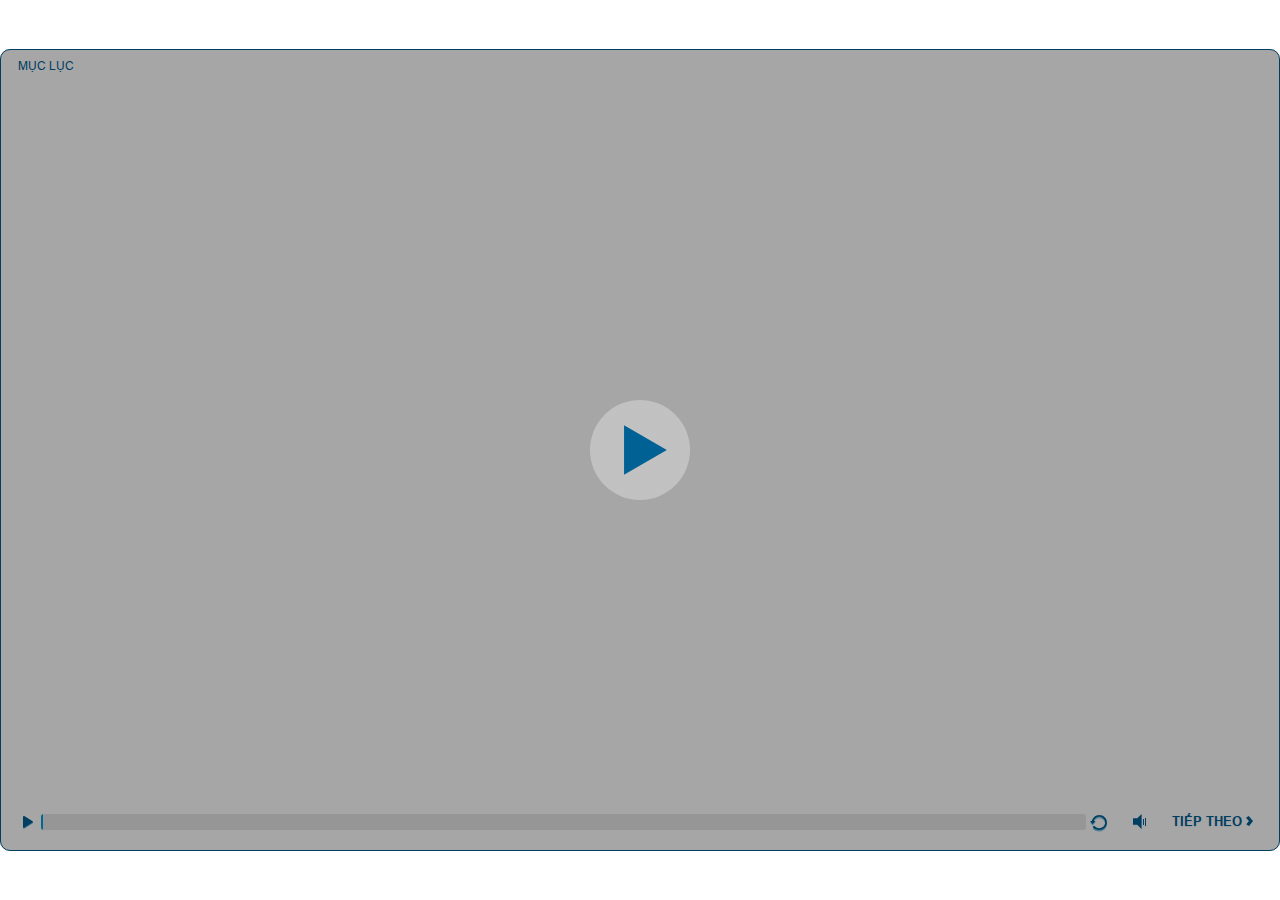
<file: index.html>
<!doctype html>
<html lang="vi-VN">
<head>
  <meta charset="utf-8">
  <!-- Erstellt mit Storyline 360 ? http://www.articulate.com  -->
  <!-- version: 3.66.28355.0 -->
  <title>AP1520C</title>
  <meta http-equiv="x-ua-compatible" content="IE=edge"/>
  <meta name="viewport" content="width=device-width,initial-scale=1,user-scalable=no,shrink-to-fit=no,minimal-ui"/>
  <meta name="apple-mobile-web-app-capable" content="yes"/>
  <style>
    html, body { height: 100%; padding: 0; margin: 0 }
    #app { height: 100%; width: 100%; }
  </style>

  <script>
    window.DS = {};
    window.globals = {
      DATA_PATH_BASE: '',
      HAS_FRAME: true,
      HAS_SLIDE: true,

      lmsPresent: false,
      tinCanPresent: false,
      cmi5Present: false,
      aoSupport: false,
      scale: 'show all',
      captureRc: false,
      browserSize: 'fullscreen',
      bgColor: '#FFFFFF',
      features: 'AccessibleVideo,IE11Warning,InsertSvgPicture,LayerPresentAsDialog,MultipleQuizTracking,QuestionCorrectVariable,UpdatedThemeEditor',
      themeName: 'classic',
      preloaderColor: '#FFFFFF',
      suppressAnalytics: false,
      productChannel: 'stable',
      publishSource: 'storyline',
      aid: 'aid|493e009f-34ac-460b-b490-7d87d921a406',
      cid: '20dbbdab-73c2-4676-98d0-9304c9de8d25',
      playerVersion: '3.66.28355.0',
      publishTimestamp: '2022-08-03T00:52:37.1215597Z',
      maxIosVideoElements: 10,

      
      parseParams: function(qs) {
        if (window.globals.parsedParams != null) {
          return window.globals.parsedParams;
        }
        qs = (qs || window.location.search.substr(1)).split('+').join(' ');
        var params = {},
            tokens,
            re = /[?&]?([^=]+)=([^&]*)/g;

        while (tokens = re.exec(qs)) {
          params[decodeURIComponent(tokens[1]).trim()] =
            decodeURIComponent(tokens[2]).trim();
        }
        window.globals.parsedParams = params;
        return params;
      }

    };
  </script>
  <script>
    var isIe11 = ('ActiveXObject' in window || window.MSBlobBuilder != null)
      && window.msCrypto != null && !window.ActiveXObject;
    if (isIe11 && window.globals.features.indexOf('IE11Warning') != -1) {
      window.globals.unsupportedBrowser = true;
      document.write(atob('[base64]'));
    }
  </script>
  
  <script>window.THREE = { };</script>
  
</head>
<body style="background: #FFFFFF" class="cs-HTML theme-classic">
  <!-- 360 -->
  <script>!function(e){var i=/iPhone/i,o=/iPod/i,n=/iPad/i,t=/(?=.*\bAndroid\b)(?=.*\bMobile\b)/i,d=/Android/i,s=/(?=.*\bAndroid\b)(?=.*\bSD4930UR\b)/i,b=/(?=.*\bAndroid\b)(?=.*\b(?:KFOT|KFTT|KFJWI|KFJWA|KFSOWI|KFTHWI|KFTHWA|KFAPWI|KFAPWA|KFARWI|KFASWI|KFSAWI|KFSAWA)\b)/i,r=/IEMobile/i,h=/(?=.*\bWindows\b)(?=.*\bARM\b)/i,a=/BlackBerry/i,l=/BB10/i,p=/Opera Mini/i,f=/(CriOS|Chrome)(?=.*\bMobile\b)/i,u=/(?=.*\bFirefox\b)(?=.*\bMobile\b)/i,c=new RegExp("(?:Nexus 7|BNTV250|Kindle Fire|Silk|GT-P1000)","i"),w=function(e,i){return e.test(i)},A=function(e){var A=e||navigator.userAgent,v=A.split("[FBAN");if(void 0!==v[1]&&(A=v[0]),this.apple={phone:w(i,A),ipod:w(o,A),tablet:!w(i,A)&&w(n,A),device:w(i,A)||w(o,A)||w(n,A)},this.amazon={phone:w(s,A),tablet:!w(s,A)&&w(b,A),device:w(s,A)||w(b,A)},this.android={phone:w(s,A)||w(t,A),tablet:!w(s,A)&&!w(t,A)&&(w(b,A)||w(d,A)),device:w(s,A)||w(b,A)||w(t,A)||w(d,A)},this.windows={phone:w(r,A),tablet:w(h,A),device:w(r,A)||w(h,A)},this.other={blackberry:w(a,A),blackberry10:w(l,A),opera:w(p,A),firefox:w(u,A),chrome:w(f,A),device:w(a,A)||w(l,A)||w(p,A)||w(u,A)||w(f,A)},this.seven_inch=w(c,A),this.any=this.apple.device||this.android.device||this.windows.device||this.other.device||this.seven_inch,this.phone=this.apple.phone||this.android.phone||this.windows.phone,this.tablet=this.apple.tablet||this.android.tablet||this.windows.tablet,"undefined"==typeof window)return this},v=function(){var e=new A;return e.Class=A,e};"undefined"!=typeof module&&module.exports&&"undefined"==typeof window?module.exports=A:"undefined"!=typeof module&&module.exports&&"undefined"!=typeof window?module.exports=v():"function"==typeof define&&define.amd?define("isMobile",[],e.isMobile=v()):e.isMobile=v()}(this);
    window.isMobile.apple.tablet = window.isMobile.apple.tablet ||
      (navigator.platform === 'MacIntel' && navigator.maxTouchPoints > 1);
    window.isMobile.apple.device = window.isMobile.apple.device || window.isMobile.apple.tablet;
    window.isMobile.tablet = window.isMobile.tablet || window.isMobile.apple.tablet;
    window.isMobile.any = window.isMobile.any || window.isMobile.apple.tablet;
  </script>

  <div id="focus-sink" tabindex="-1"></div>

  <div id="preso"></div>
  <script>
    (function() {

      var classTypes = [ 'desktop', 'mobile', 'phone', 'tablet' ];

      var addDeviceClasses = function(prefix, testObj) {
        var curr, i;
        for (i = 0; i < classTypes.length; i++) {
          curr = classTypes[i];
          if (testObj[curr]) {
            document.body.classList.add(prefix + curr);
          }
        }
      };

      var params = window.globals.parseParams(),
          isDevicePreview = params.devicepreview === '1',
          isPhoneOverride = params.deviceType === 'phone' || (isDevicePreview && params.phone == '1'),
          isTabletOverride = (params.deviceType === 'tablet' || isDevicePreview) && !isPhoneOverride,
          isMobileOverride = isPhoneOverride || isTabletOverride;

      var deviceView = {
        desktop: !window.isMobile.any && !isMobileOverride,
        mobile: window.isMobile.any || isMobileOverride,
        phone: isPhoneOverride || (window.isMobile.phone && !isTabletOverride),
        tablet: isTabletOverride || window.isMobile.tablet
      };

      window.globals.deviceView = deviceView;
      window.isMobile.desktop = !window.isMobile.any;
      window.isMobile.mobile = window.isMobile.any;

      addDeviceClasses('view-', deviceView);

    })();
  </script>
  
  <script src='story_content/user.js' type=text/javascript></script>
  <div class="slide-loader"></div>

  <script>
    if (window.globals.deviceView.isMobile) { var doc = document, loader = doc.body.querySelector('.slide-loader'); [ 1, 2, 3 ].forEach(function(n) { var d = doc.createElement('div'); d.style.backgroundColor = window.globals.preloaderColor; d.classList.add('mobile-loader-dot'); d.classList.add('dot' + n); loader.appendChild(d); }); }
  </script>

  <div class="mobile-load-title-overlay" style="display: none">
    <div class="mobile-load-title">AP1520C</div>
  </div>

  <div class="mobile-chrome-warning"></div>

  <div class="warn-connection-dialog" style="display:none">
  <div class="warn-connection-content">
    <p>Internet connection lost</p>
    <p class="warn-connection-status"></p>
    <div class="warn-ui"></div>
  </div>
</div>

<style>
  .warn-connection-dialog {
    background: transparent;
    pointer-events: none;
    position: fixed;
    left: 0;
    top: 0;
    width: 100%;
    height: 100%;
    z-index: 999;
  }

  .warn-connection-content {
    position: absolute;
    width: 170px;
    border-radius: 10px;
    background: white;
    border: 1px solid #ccc;
    color: black;
    box-shadow: 0 5px 40px rgba(0, 0, 0, 5%);
    padding: .6em;
    padding-bottom: none;
    right: 1em;
    top: 1em;
    transition: all 150ms ease-out;
  }

  .warn-connection-dialog.highlight .warn-connection-content {
    background: #ff7575;
    transform: scale(1.05);
  }

  .warn-connection-content p {
    margin: 0; padding: 0;
  }

  .warn-ui {
    position: absolute;
    bottom: 1em;
    width: 100%;
  }
  .warn-connection-status {
    color: red;
  }

  .highlight .warn-connection-status {
    color: white;
  }

  .is-offline .cs-panel * {
    pointer-events: none !important;
  }

  .is-offline .cs-panel {
    pointer-events: all !important;
  }

  .is-offline #nav-controls * {
    pointer-events: none !important;
  }

  .is-offline #nav-controls {
    pointer-events: all !important;
  }
</style>

<script>
  (function() {
    window.DS.connection = {
      warningShown: false,
      assets: {},
      loadingAssetGroup: false
    };

    // @TODO this is POC code and can be cleaned up a bit more if we move forward
    // with the feature

    // The `window.globals.features` variable must be set in `webpack.dev.config` when testing locally - it is not enough
    // to have it in the data - but it must be set there as well.
    var useConnectionMessages = window.AbortController != null && window.location.protocol != 'file:' &&
      window.globals.features.indexOf('ConnectionMessages') != -1;

    window.DS.connection.useConnectionMessages = useConnectionMessages

    var noConnection = 'retrying...';
    var warnEl = document.querySelector('.warn-connection-dialog');
    var statusEl = document.querySelector('.warn-connection-status');

    var assetCount = 0;
    var checkLoadedId;

    function checkAssetsReady() {
      for (var i in DS.connection.assets) {
        if (!DS.connection.assets[i].success) {
          return false;
        }
      }
      return true;
    }

    function stopAssetGroup() {
      if (!useConnectionMessages) { return; }

      assetCount = 0;

      DS.connection.oldAssetGroup = DS.connection.assets;
      DS.connection.assets = {};
      DS.connection.loadingAssetGroup = false;
      clearInterval(checkLoadedId);
    }

    function startAssetGroup() {
      if (!useConnectionMessages) { return; }
      var ticks = 0;
      clearInterval(checkLoadedId);
      checkLoadedId = setInterval(function() {
        var loaded = 0;
        if (assetCount === 0 && loaded === 0) {
          clearInterval(checkLoadedId);
          return;
        }

        for (var i in DS.connection.assets) {
          if (DS.connection.assets[i].success) {
            loaded++;
          }
        }

        if (assetCount === loaded && checkAssetsReady()) {
          for (var i in DS.connection.assets) {
            if (DS.connection.assets[i].action) {
              DS.connection.assets[i].action();
            }
          }
          hideWarning();
          stopAssetGroup();
        }
      }, 100)
    }

    function requiredAsset(url, action, retry, type) {
      if (!useConnectionMessages) { return; }
      if (DS.connection.assets[url]) { return; }

      DS.connection.assets[url] = {
        success: false, action: action, retry: retry, type: type
      };
      assetCount = Object.keys(DS.connection.assets).length;
      if (!DS.connection.loadingAssetGroup) {
        startAssetGroup();
      }
      DS.connection.loadingAssetGroup = true;
    }

    function assetLoaded(url) {
      if (!useConnectionMessages) { return; }
      if (DS.connection.assets[url]) {
        DS.connection.assets[url].success = true;
      }
    }

    function assetFailed(url) {
      if (!useConnectionMessages) { return; }
      if (!DS.connection.assets[url]) {
        if (/\.js$/.test(url)) {
          setTimeout(function() {
            if (DS.connection.lastSlideLoaded != null) {
              DS.connection.lastSlideLoaded();
            }
          }, 300);
        }
        return;
      }
      if (!DS.connection.warningShown) { showWarning(); }
      if (DS.connection.assets[url].retry) {
        setTimeout(function() {
          if (!DS.connection.assets[url].success) {
            DS.connection.assets[url].retry()
          }
        }, 200);
      }
    }

    function hideWarning() {
      document.body.classList.remove('is-offline');
      DS.connection.warningShown = false;
      statusEl.innerHTML = 'connected!';
      warnEl.style.display = 'none';
    }
    DS.connection.hideWarning = hideWarning

    function showWarning(btn) {
      document.body.classList.add('is-offline')
      DS.connection.warningShown = true;
      warnEl.style.display = 'block';
      statusEl.innerHTML = noConnection;
    }

    function highlighWarning() {
      warnEl.classList.add('highlight');
      setTimeout(function() {
        warnEl.classList.remove('highlight');
      }, 500);
    }

    statusEl.innerHTML = noConnection;

    // these will all be noops if the feature flag isn't set in
    // the data and `window.globals.features`
    DS.connection.requiredAsset = requiredAsset;
    DS.connection.assetLoaded = assetLoaded;
    DS.connection.assetFailed = assetFailed;
    DS.connection.stopAssetGroup = stopAssetGroup;
    DS.connection.startAssetGroup = startAssetGroup;

    document.addEventListener('pointerup', e => {
      if (e.target.classList.contains('cs-panel') ||
        e.target.classList.contains('bottom-ui-bg')  ||
        e.target.classList.contains('slide-object')  ||
        e.target.id === 'nav-controls') {
        highlighWarning();
      }
    });
  })();
</script>


  <script>
    
    if (window.autoSpider && window.vInterfaceObject) {
      document.querySelector('.mobile-load-title-overlay').style.display = 'none';
    }
  </script>

  

  <link rel="stylesheet" href="html5/data/css/output.min.css" data-noprefix/>
</body>
<script src="html5/lib/scripts/bootstrapper.min.js"></script>
</html>
</file>
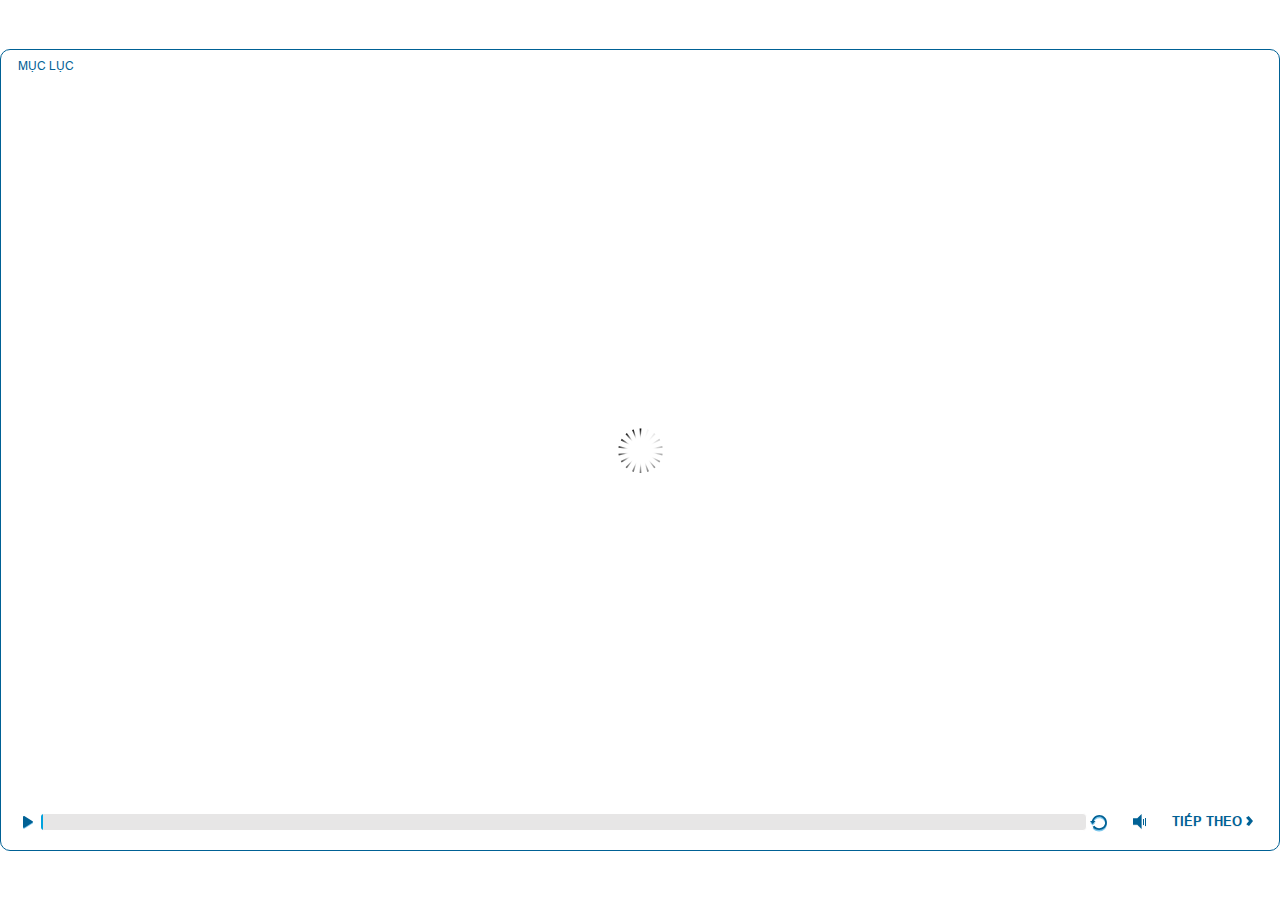
<file: index_lms.html>
<!doctype html>
<html lang="vi-VN">
<head>
  <meta charset="utf-8">
  <!-- Erstellt mit Storyline 360 ? http://www.articulate.com  -->
  <!-- version: 3.66.28355.0 -->
  <title>AP1520C</title>
  <meta http-equiv="x-ua-compatible" content="IE=edge"/>
  <meta name="viewport" content="width=device-width,initial-scale=1,user-scalable=no,shrink-to-fit=no,minimal-ui"/>
  <meta name="apple-mobile-web-app-capable" content="yes"/>
  <style>
    html, body { height: 100%; padding: 0; margin: 0 }
    #app { height: 100%; width: 100%; }
  </style>

  <script>
    window.DS = {};
    window.globals = {
      DATA_PATH_BASE: '',
      HAS_FRAME: true,
      HAS_SLIDE: true,

      lmsPresent: true,
      tinCanPresent: false,
      cmi5Present: false,
      aoSupport: false,
      scale: 'show all',
      captureRc: false,
      browserSize: 'fullscreen',
      bgColor: '#FFFFFF',
      features: 'AccessibleVideo,IE11Warning,InsertSvgPicture,LayerPresentAsDialog,MultipleQuizTracking,QuestionCorrectVariable,UpdatedThemeEditor',
      themeName: 'classic',
      preloaderColor: '#FFFFFF',
      suppressAnalytics: false,
      productChannel: 'stable',
      publishSource: 'storyline',
      aid: 'aid|493e009f-34ac-460b-b490-7d87d921a406',
      cid: '20dbbdab-73c2-4676-98d0-9304c9de8d25',
      playerVersion: '3.66.28355.0',
      publishTimestamp: '2022-08-03T00:52:37.1356799Z',
      maxIosVideoElements: 10,

      
      parseParams: function(qs) {
        if (window.globals.parsedParams != null) {
          return window.globals.parsedParams;
        }
        qs = (qs || window.location.search.substr(1)).split('+').join(' ');
        var params = {},
            tokens,
            re = /[?&]?([^=]+)=([^&]*)/g;

        while (tokens = re.exec(qs)) {
          params[decodeURIComponent(tokens[1]).trim()] =
            decodeURIComponent(tokens[2]).trim();
        }
        window.globals.parsedParams = params;
        return params;
      }

    };
  </script>
  <script>
    var isIe11 = ('ActiveXObject' in window || window.MSBlobBuilder != null)
      && window.msCrypto != null && !window.ActiveXObject;
    if (isIe11 && window.globals.features.indexOf('IE11Warning') != -1) {
      window.globals.unsupportedBrowser = true;
      document.write(atob('[base64]'));
    }
  </script>
  <script src="lms/scormdriver.js" charset="utf-8"></script>
  <script>window.THREE = { };</script>
  
</head>
<body style="background: #FFFFFF" class="cs-HTML theme-classic">
  <!-- 360 -->
  <script>!function(e){var i=/iPhone/i,o=/iPod/i,n=/iPad/i,t=/(?=.*\bAndroid\b)(?=.*\bMobile\b)/i,d=/Android/i,s=/(?=.*\bAndroid\b)(?=.*\bSD4930UR\b)/i,b=/(?=.*\bAndroid\b)(?=.*\b(?:KFOT|KFTT|KFJWI|KFJWA|KFSOWI|KFTHWI|KFTHWA|KFAPWI|KFAPWA|KFARWI|KFASWI|KFSAWI|KFSAWA)\b)/i,r=/IEMobile/i,h=/(?=.*\bWindows\b)(?=.*\bARM\b)/i,a=/BlackBerry/i,l=/BB10/i,p=/Opera Mini/i,f=/(CriOS|Chrome)(?=.*\bMobile\b)/i,u=/(?=.*\bFirefox\b)(?=.*\bMobile\b)/i,c=new RegExp("(?:Nexus 7|BNTV250|Kindle Fire|Silk|GT-P1000)","i"),w=function(e,i){return e.test(i)},A=function(e){var A=e||navigator.userAgent,v=A.split("[FBAN");if(void 0!==v[1]&&(A=v[0]),this.apple={phone:w(i,A),ipod:w(o,A),tablet:!w(i,A)&&w(n,A),device:w(i,A)||w(o,A)||w(n,A)},this.amazon={phone:w(s,A),tablet:!w(s,A)&&w(b,A),device:w(s,A)||w(b,A)},this.android={phone:w(s,A)||w(t,A),tablet:!w(s,A)&&!w(t,A)&&(w(b,A)||w(d,A)),device:w(s,A)||w(b,A)||w(t,A)||w(d,A)},this.windows={phone:w(r,A),tablet:w(h,A),device:w(r,A)||w(h,A)},this.other={blackberry:w(a,A),blackberry10:w(l,A),opera:w(p,A),firefox:w(u,A),chrome:w(f,A),device:w(a,A)||w(l,A)||w(p,A)||w(u,A)||w(f,A)},this.seven_inch=w(c,A),this.any=this.apple.device||this.android.device||this.windows.device||this.other.device||this.seven_inch,this.phone=this.apple.phone||this.android.phone||this.windows.phone,this.tablet=this.apple.tablet||this.android.tablet||this.windows.tablet,"undefined"==typeof window)return this},v=function(){var e=new A;return e.Class=A,e};"undefined"!=typeof module&&module.exports&&"undefined"==typeof window?module.exports=A:"undefined"!=typeof module&&module.exports&&"undefined"!=typeof window?module.exports=v():"function"==typeof define&&define.amd?define("isMobile",[],e.isMobile=v()):e.isMobile=v()}(this);
    window.isMobile.apple.tablet = window.isMobile.apple.tablet ||
      (navigator.platform === 'MacIntel' && navigator.maxTouchPoints > 1);
    window.isMobile.apple.device = window.isMobile.apple.device || window.isMobile.apple.tablet;
    window.isMobile.tablet = window.isMobile.tablet || window.isMobile.apple.tablet;
    window.isMobile.any = window.isMobile.any || window.isMobile.apple.tablet;
  </script>

  <div id="focus-sink" tabindex="-1"></div>

  <div id="preso"></div>
  <script>
    (function() {

      var classTypes = [ 'desktop', 'mobile', 'phone', 'tablet' ];

      var addDeviceClasses = function(prefix, testObj) {
        var curr, i;
        for (i = 0; i < classTypes.length; i++) {
          curr = classTypes[i];
          if (testObj[curr]) {
            document.body.classList.add(prefix + curr);
          }
        }
      };

      var params = window.globals.parseParams(),
          isDevicePreview = params.devicepreview === '1',
          isPhoneOverride = params.deviceType === 'phone' || (isDevicePreview && params.phone == '1'),
          isTabletOverride = (params.deviceType === 'tablet' || isDevicePreview) && !isPhoneOverride,
          isMobileOverride = isPhoneOverride || isTabletOverride;

      var deviceView = {
        desktop: !window.isMobile.any && !isMobileOverride,
        mobile: window.isMobile.any || isMobileOverride,
        phone: isPhoneOverride || (window.isMobile.phone && !isTabletOverride),
        tablet: isTabletOverride || window.isMobile.tablet
      };

      window.globals.deviceView = deviceView;
      window.isMobile.desktop = !window.isMobile.any;
      window.isMobile.mobile = window.isMobile.any;

      addDeviceClasses('view-', deviceView);

    })();
  </script>
  
  <script src='story_content/user.js' type=text/javascript></script>
  <div class="slide-loader"></div>

  <script>
    if (window.globals.deviceView.isMobile) { var doc = document, loader = doc.body.querySelector('.slide-loader'); [ 1, 2, 3 ].forEach(function(n) { var d = doc.createElement('div'); d.style.backgroundColor = window.globals.preloaderColor; d.classList.add('mobile-loader-dot'); d.classList.add('dot' + n); loader.appendChild(d); }); }
  </script>

  <div class="mobile-load-title-overlay" style="display: none">
    <div class="mobile-load-title">AP1520C</div>
  </div>

  <div class="mobile-chrome-warning"></div>

  <div class="warn-connection-dialog" style="display:none">
  <div class="warn-connection-content">
    <p>Internet connection lost</p>
    <p class="warn-connection-status"></p>
    <div class="warn-ui"></div>
  </div>
</div>

<style>
  .warn-connection-dialog {
    background: transparent;
    pointer-events: none;
    position: fixed;
    left: 0;
    top: 0;
    width: 100%;
    height: 100%;
    z-index: 999;
  }

  .warn-connection-content {
    position: absolute;
    width: 170px;
    border-radius: 10px;
    background: white;
    border: 1px solid #ccc;
    color: black;
    box-shadow: 0 5px 40px rgba(0, 0, 0, 5%);
    padding: .6em;
    padding-bottom: none;
    right: 1em;
    top: 1em;
    transition: all 150ms ease-out;
  }

  .warn-connection-dialog.highlight .warn-connection-content {
    background: #ff7575;
    transform: scale(1.05);
  }

  .warn-connection-content p {
    margin: 0; padding: 0;
  }

  .warn-ui {
    position: absolute;
    bottom: 1em;
    width: 100%;
  }
  .warn-connection-status {
    color: red;
  }

  .highlight .warn-connection-status {
    color: white;
  }

  .is-offline .cs-panel * {
    pointer-events: none !important;
  }

  .is-offline .cs-panel {
    pointer-events: all !important;
  }

  .is-offline #nav-controls * {
    pointer-events: none !important;
  }

  .is-offline #nav-controls {
    pointer-events: all !important;
  }
</style>

<script>
  (function() {
    window.DS.connection = {
      warningShown: false,
      assets: {},
      loadingAssetGroup: false
    };

    // @TODO this is POC code and can be cleaned up a bit more if we move forward
    // with the feature

    // The `window.globals.features` variable must be set in `webpack.dev.config` when testing locally - it is not enough
    // to have it in the data - but it must be set there as well.
    var useConnectionMessages = window.AbortController != null && window.location.protocol != 'file:' &&
      window.globals.features.indexOf('ConnectionMessages') != -1;

    window.DS.connection.useConnectionMessages = useConnectionMessages

    var noConnection = 'retrying...';
    var warnEl = document.querySelector('.warn-connection-dialog');
    var statusEl = document.querySelector('.warn-connection-status');

    var assetCount = 0;
    var checkLoadedId;

    function checkAssetsReady() {
      for (var i in DS.connection.assets) {
        if (!DS.connection.assets[i].success) {
          return false;
        }
      }
      return true;
    }

    function stopAssetGroup() {
      if (!useConnectionMessages) { return; }

      assetCount = 0;

      DS.connection.oldAssetGroup = DS.connection.assets;
      DS.connection.assets = {};
      DS.connection.loadingAssetGroup = false;
      clearInterval(checkLoadedId);
    }

    function startAssetGroup() {
      if (!useConnectionMessages) { return; }
      var ticks = 0;
      clearInterval(checkLoadedId);
      checkLoadedId = setInterval(function() {
        var loaded = 0;
        if (assetCount === 0 && loaded === 0) {
          clearInterval(checkLoadedId);
          return;
        }

        for (var i in DS.connection.assets) {
          if (DS.connection.assets[i].success) {
            loaded++;
          }
        }

        if (assetCount === loaded && checkAssetsReady()) {
          for (var i in DS.connection.assets) {
            if (DS.connection.assets[i].action) {
              DS.connection.assets[i].action();
            }
          }
          hideWarning();
          stopAssetGroup();
        }
      }, 100)
    }

    function requiredAsset(url, action, retry, type) {
      if (!useConnectionMessages) { return; }
      if (DS.connection.assets[url]) { return; }

      DS.connection.assets[url] = {
        success: false, action: action, retry: retry, type: type
      };
      assetCount = Object.keys(DS.connection.assets).length;
      if (!DS.connection.loadingAssetGroup) {
        startAssetGroup();
      }
      DS.connection.loadingAssetGroup = true;
    }

    function assetLoaded(url) {
      if (!useConnectionMessages) { return; }
      if (DS.connection.assets[url]) {
        DS.connection.assets[url].success = true;
      }
    }

    function assetFailed(url) {
      if (!useConnectionMessages) { return; }
      if (!DS.connection.assets[url]) {
        if (/\.js$/.test(url)) {
          setTimeout(function() {
            if (DS.connection.lastSlideLoaded != null) {
              DS.connection.lastSlideLoaded();
            }
          }, 300);
        }
        return;
      }
      if (!DS.connection.warningShown) { showWarning(); }
      if (DS.connection.assets[url].retry) {
        setTimeout(function() {
          if (!DS.connection.assets[url].success) {
            DS.connection.assets[url].retry()
          }
        }, 200);
      }
    }

    function hideWarning() {
      document.body.classList.remove('is-offline');
      DS.connection.warningShown = false;
      statusEl.innerHTML = 'connected!';
      warnEl.style.display = 'none';
    }
    DS.connection.hideWarning = hideWarning

    function showWarning(btn) {
      document.body.classList.add('is-offline')
      DS.connection.warningShown = true;
      warnEl.style.display = 'block';
      statusEl.innerHTML = noConnection;
    }

    function highlighWarning() {
      warnEl.classList.add('highlight');
      setTimeout(function() {
        warnEl.classList.remove('highlight');
      }, 500);
    }

    statusEl.innerHTML = noConnection;

    // these will all be noops if the feature flag isn't set in
    // the data and `window.globals.features`
    DS.connection.requiredAsset = requiredAsset;
    DS.connection.assetLoaded = assetLoaded;
    DS.connection.assetFailed = assetFailed;
    DS.connection.stopAssetGroup = stopAssetGroup;
    DS.connection.startAssetGroup = startAssetGroup;

    document.addEventListener('pointerup', e => {
      if (e.target.classList.contains('cs-panel') ||
        e.target.classList.contains('bottom-ui-bg')  ||
        e.target.classList.contains('slide-object')  ||
        e.target.id === 'nav-controls') {
        highlighWarning();
      }
    });
  })();
</script>


  <script>
    
    if (window.autoSpider && window.vInterfaceObject) {
      document.querySelector('.mobile-load-title-overlay').style.display = 'none';
    }
  </script>

  

  <link rel="stylesheet" href="html5/data/css/output.min.css" data-noprefix/>
</body>
<script src="html5/lib/scripts/bootstrapper.min.js"></script>
</html>
</file>
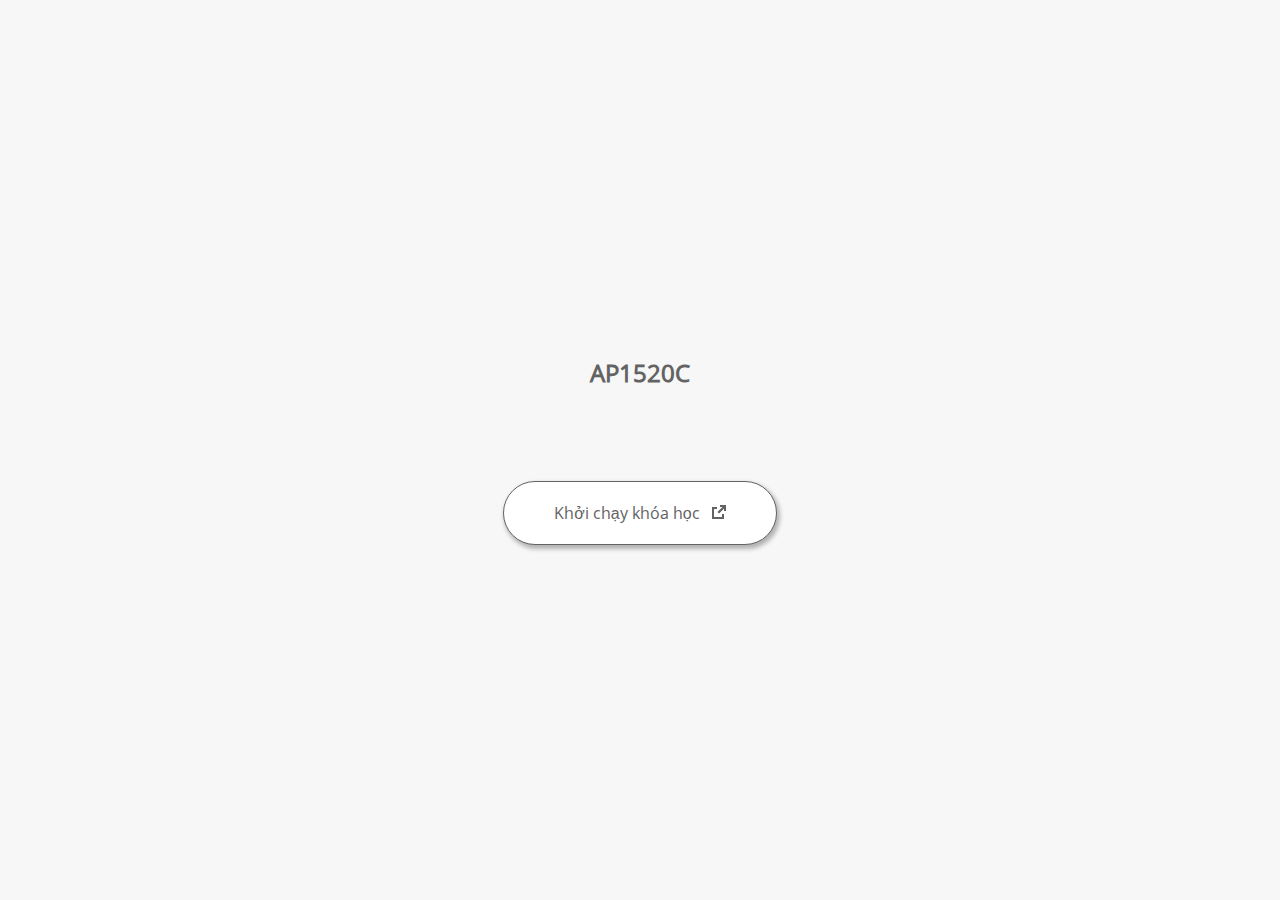
<file: launcher.html>
﻿<html lang="vi-VN">
	<head>
		<!-- Erstellt mit Storyline 360 – http://www.articulate.com  --> 
		<!-- version: 3.66.28355.0 --> 

		<title>AP1520C</title>
    <style>
      @font-face {
        font-family: "Open Sans Full";
        font-style: normal;
        font-weight: 400;
        src: local("Open Sans"),
             local("OpenSans"),
             url(html5/lib/stylesheets/mobile-fonts/open-sans-regular.woff) format("woff")
      }
      body {
        background-color: #F7F7F7;
      }
      h1 {
        color: #636363;
        font-family: "Open Sans Full", Helvetica, sans-serif;
        font-size: 150%;
        margin-bottom: 92px;
        padding-bottom: 0;
      }

      button {
        background-color: #FFF;
        border: 1px solid #636363;
        border-radius: 80px;
        box-shadow: 2px 3px 4px 1px rgba(39, 39, 39, 0.33);
        color: #636363;
        font-family: "Open Sans Full", Helvetica, sans-serif;
        font-size: 100%;
        padding: 20px 50px;
      }
      img {
        height: 15px;
        width: 15px;
        margin-left: 8px;
      }
    </style>
		<script>
			
			/******************************************************************************/
			//
			// NOTE TO DEVELOPERS:
			// The following code should be integrated with your web page in order to open
			// the presentation in a new window.  To launch the presentation immediately, 
			// simply copy the code below into your web page.  To launch the presentation
			// when a button or link is clicked, call LaunchPresentation when the onClick
			// event is triggered.
			//
			/******************************************************************************/		
		
		
			var Safari =  (navigator.appVersion.indexOf("Safari") >= 0);
			
			var g_bChromeless = false;
			var g_bResizeable = false;
			var g_nContentWidth = 1300;
			var g_nContentHeight = 815;
			var g_strStartPage = "index_lms.html" + document.location.search;
			var g_strBrowserSize = "fullscreen";
		
			function LaunchContent()
			{
				var nWidth = screen.availWidth;
				var nHeight = screen.availHeight;

				if (nWidth > g_nContentWidth && nHeight > g_nContentHeight && g_strBrowserSize != "fullscreen")
				{
					nWidth = g_nContentWidth;
					nHeight = g_nContentHeight;
					
					if (!Safari && !g_bChromeless)
					{
						nWidth += 17;
					}
				}

				// Build the options string
				var strOptions = "width=" + nWidth +",height=" + nHeight;
				if (g_bResizeable)
				{
					strOptions += ",resizable=yes"
				}
				else
				{
					strOptions += ",resizable=no"
				}

				if (g_bChromeless)
				{
					strOptions += ", status=0, toolbar=0, location=0, menubar=0, scrollbars=0";
				}
				else
				{
					strOptions += ", status=1, toolbar=1, location=1, menubar=1, scrollbars=1";
				}

				// Launch the URL
				if (Safari)
				{
					var oWnd = window.open("", "_blank", strOptions);
					oWnd.location = g_strStartPage;
				}
				else
				{
					window.open(g_strStartPage , "_blank", strOptions);
				}
			}

			
			
		</script>
		
	</head>
	
	<body onload="setTimeout('LaunchContent()', 100);">
		<center>
			<table width="100%" height="100%" border="0" cellpadding="0" cellspacing="0">
				<tr>
					<td>
						<center>
              <h1 tabIndex="-1">AP1520C</h1>
							<button onclick="LaunchContent()" aria-label="Khởi chạy khóa học: mở trong cửa sổ mới">Khởi chạy khóa học <img src="story_content/external_window.png" style="border-style: none; height: 14px; width: 14px;" tabIndex="-1" aria-hidden="true"/></button>
						</center>
					</td>
				</tr>
			</table>
		</center>
	</body>
</html>
</file>
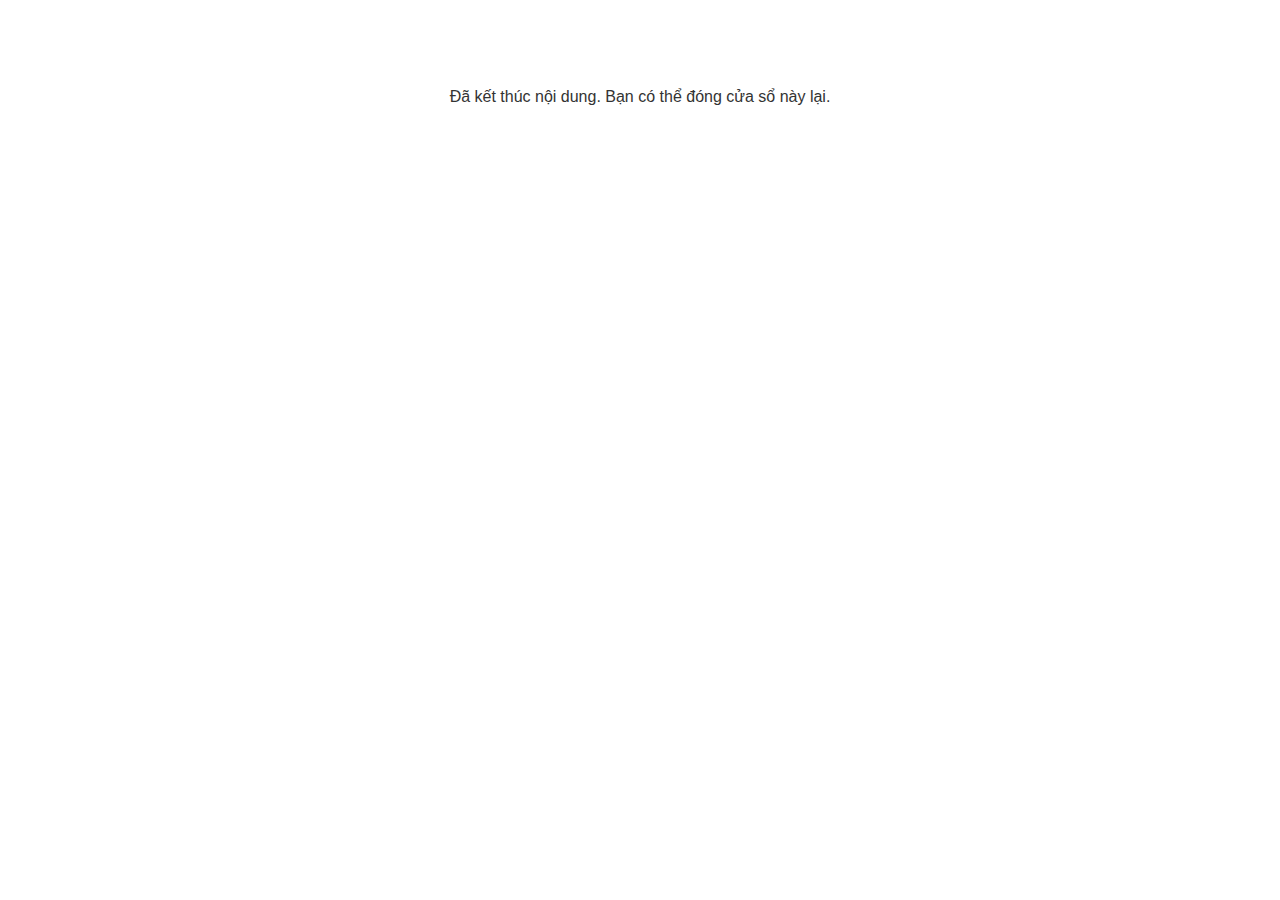
<file: lms/goodbye.html>
<!doctype html>
<html>
<body style="background-color: #ffffff;">

<p role="alert" style="color: #333333;font-family: Arial, articulate, tahoma, arial;font-size: medium;text-align: center;">
<br><br><br><br>
Đã kết thúc nội dung. Bạn có thể đóng cửa sổ này lại.
</p>

</body>
</html>
</file>
